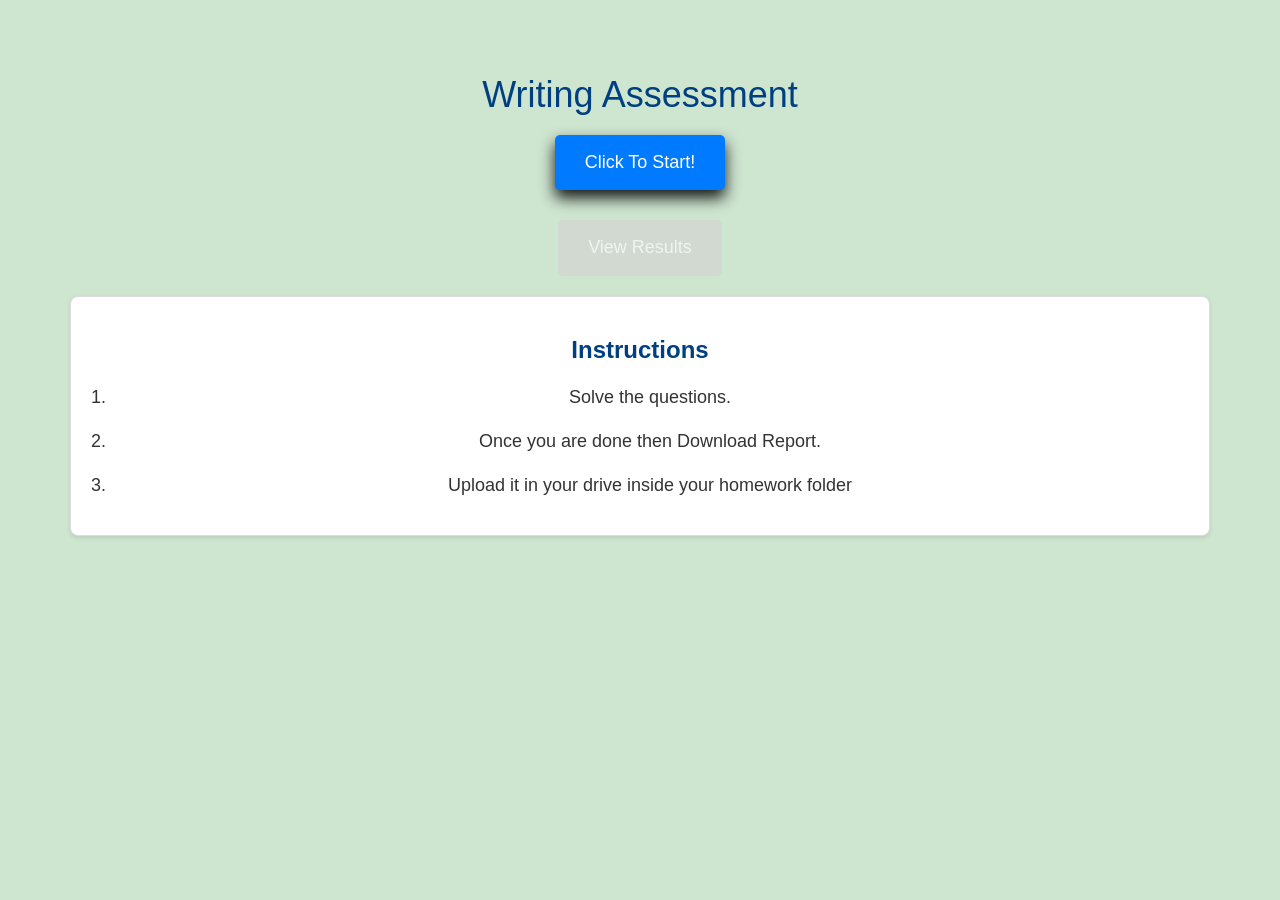
<file: index.html>
<!DOCTYPE html>
<html lang="en">
  <head>
    <meta charset="UTF-8" />
    <meta name="viewport" content="width=device-width, initial-scale=1.0" />
    <title>Topics</title>
    <link
      rel="stylesheet"
      href="https://maxcdn.bootstrapcdn.com/bootstrap/3.4.0/css/bootstrap.min.css"
    />
    <script src="https://ajax.googleapis.com/ajax/libs/jquery/3.4.1/jquery.min.js"></script>
    <script src="https://maxcdn.bootstrapcdn.com/bootstrap/3.4.0/js/bootstrap.min.js"></script>
    <link rel="stylesheet" href="styles.css" />
    <style>
      /* Custom styles for a better layout and larger buttons */
      body {
        background-color: #CEE5D0;
        font-family: Arial, sans-serif;
      }


      .container {
        margin-top: 30px;
      }

      h1 {
        /* margin-bottom: 30px; */
        color: #004080; /* Dark Blue */
      }

      #buttonContainer {
        display: flex;
        flex-wrap: wrap;
        justify-content: center;
      }

      .btn-large {
    font-size: 18px;
    padding: 15px 30px;
    margin: 10px;
    border-radius: 5px;
    transition: background-color 0.3s, color 0.3s, transform 0.2s, box-shadow 0.2s;
    background-color: #007bff; /* Blue background */
    color: white;
    border: none;
    box-shadow: 0 8px 15px rgba(0, 0, 0, 0.901); /* Soft shadow for 3D effect */
}

.btn-large:hover {
    background-color: #003366; /* Darker Blue */
    color: white;
    transform: translateY(-4px); /* Lifting effect */
    box-shadow: 0 10px 20px rgba(0, 0, 0, 0.3); /* Stronger shadow on hover */
}

      .btn.disabled-btn {
        background-color: #d3d3d3; /* Light Gray */
        border-color: #d3d3d3;
        color: #a9a9a9; /* Dark Gray */
        cursor: not-allowed;
      }

      .btn-view-results {
        font-size: 18px;
        padding: 15px 30px;
        margin-top: 20px;
        border-radius: 5px;
        transition: background-color 0.3s, color 0.3s;
        background-color: #5bc0de; /* Bootstrap's info color */
        color: white;
        border: none;
      }

      .btn-view-results:hover {
        background-color: #31b0d5; /* Darker Bootstrap info color */
      }

      .btn-view-results:disabled {
        background-color: #d3d3d3;
        color: #a9a9a9;
        cursor: not-allowed;
      }

      .instructions-container {
        margin-top: 20px;
        padding: 20px;
        background-color: #ffffff; /* White background for contrast */
        border: 1px solid #ddd; /* Light border for definition */
        border-radius: 8px; /* Rounded corners for a softer look */
        box-shadow: 0 2px 4px rgba(0, 0, 0, 0.1); /* Subtle shadow for depth */
      }

      .instructions-heading {
        color: #004080; /* Dark Blue */
        margin-bottom: 20px;
        font-size: 24px; /* Larger font size for heading */
        font-weight: bold; /* Bold text for emphasis */
      }

      .instructions-list {
        font-size: 18px;
        line-height: 1.6;
        list-style-type: decimal;
        padding-left: 20px; /* Add space for list markers */
      }

      .instructions-list li {
        margin-bottom: 15px; /* Space between list items */
      }

      .instructions-email {
        color: #5bc0de; /* Bootstrap's info color */
        text-decoration: none;
        font-weight: bold; /* Bold text for email */
      }

      .instructions-email:hover {
        color: #31b0d5; /* Darker Bootstrap info color */
        text-decoration: underline;
      }
    </style>
    <script>
      const uniqueKey = "G10M17Eng_assessment_writing";
      const data = JSON.parse(localStorage.getItem(uniqueKey)) || {};
      console.log(data, "dataindex");

      document.addEventListener("DOMContentLoaded", function () {
        fetch("questions.json")
          .then((response) => response.json())
          .then((data) => {
            populateButtons(data.topics);
            updateViewResultsButton(data.topics);
          })
          .catch((error) =>
            console.error("Error loading the JSON file:", error)
          );
      });

      function populateButtons(topics) {
        const buttonContainer = document.getElementById("buttonContainer");
        buttonContainer.innerHTML = ""; // Clear previous buttons
        console.log(topics, "topics");

        topics.forEach((topic) => {
          const button = document.createElement("button");
          button.className = "btn btn-primary btn-large";
          button.innerText = "Click To Start!";
          button.onclick = () => {
            window.location.href = `questions.html?topic=${encodeURIComponent(
              topic.heading
            )}`;
          };

          // const isCompleted = localStorage.getItem(uniqueKey) && JSON.parse(localStorage.getItem(uniqueKey))[topic.heading + '_completed'];

          // // Check if the topic has been completed and disable the button if necessary
          // if (localStorage.getItem(topic.heading + '_completed')) {

          //   button.classList.add('disabled-btn');
          //   button.disabled = true;
          // }
          const isCompleted =
            localStorage.getItem(uniqueKey) &&
            JSON.parse(localStorage.getItem(uniqueKey))[
              topic.heading + "_completed"
            ];

          if (isCompleted) {
            button.classList.add("disabled-btn");
            button.disabled = true;
          }

          buttonContainer.appendChild(button);
        });
      }

      function updateViewResultsButton(topics) {
        const viewResultsButton = document.getElementById("viewResultsButton");
        const allCompleted = topics.every(topic => {
    const isCompleted = localStorage.getItem(uniqueKey) && JSON.parse(localStorage.getItem(uniqueKey))[topic.heading + '_completed'];
    return isCompleted;
  });

  console.log("all", allCompleted);

  if (allCompleted) {
    viewResultsButton.disabled = false;

  } else {
    viewResultsButton.disabled = true;
  }
      }
    </script>
  </head>
  <body>
    <main class="container">
      <h1 class="text-center">Writing Assessment</h1>
      
      <div id="buttonContainer" class="text-center"></div>
      <div class="text-center">
        <!-- <button id="viewResultsButton" class="btn btn-view-results" disabled>
        <a href="graph.html" style="color: white; text-decoration: none;">View Results</a>
      </button> -->
        <button id="viewResultsButton" class="btn btn-view-results" disabled>
          <a href="graph.html" style="color: white; text-decoration: none"
            >View Results</a
          >
        </button>

        <div class="instructions-container">
          <h2 class="text-center instructions-heading">Instructions</h2>
          <ol class="instructions-list">
            <li>Solve the questions.</li>
            <li>Once you are done then Download Report.</li>
            <li>
              Upload it in your drive inside your homework folder
            </li>
          </ol>
        </div>
      </div>
    </main>
  </body>
</html>
</file>
<file: styles.css>
/* General Styles */
body {
    font-family: Arial, sans-serif;
    background-color: #F5F5F5; 
    color: #333;
    margin: 0;
    padding: 25px 0 0;
    font-size: 20px; /* Increased base font size */
  }
  
  
  .header {
    /* width: 100%; */
    box-shadow: 5px 5px 10px rgb(0, 0, 0);
    padding: 5px 30px;
    background-color: white; 
text-align: left;    
  
  }
  
  .logo {
    width: 5%; /* Slightly larger logo */
  }
  img{
    vertical-align: middle;
  }
  
  .header-image {
    width: 30%; 
    height: auto;
    margin-bottom: 10px;
  }
  
  #heading {
    margin-top: 25px;
    /* color: #D6B65B;  */
    font-size: 3rem; /* Larger heading font size */
    font-weight: 600;
  }
  .maindiv{
    display: flex;
    gap: 10px;
  }
  .quiz-container {
    margin-top: 40px; /* Increased spacing */
  }
  
  .numdiv {
    font-size: 2.5rem; 
    color: #7A9A5B;
    font-family: Georgia, serif;
  }
  
   
  #questiondiv {
    padding: 30px; 
    padding-bottom: 0;
    border-radius: 10px; /* Slightly more rounded corners */
    box-shadow: 0 2px 5px rgba(0, 0, 0, 0.1);
    font-size: 1.8rem; /* Larger font size for questions */
  }
  
  .menu ul {
    list-style-type: none;
    padding: 0;
  }
  
  .menu li {
    margin-bottom: 20px; /* Increased spacing between options */
    /* font-size: 2rem;  */
    /* color: #D7A2A0; */
    input:hover{
        cursor: pointer;
    }
  }
  
  .btn {
     /* Increased spacing around buttons */
    font-size: 1.7rem; /* Larger font size for buttons */
    background-color: #27694e; 
    border-color: #27694e; /* Matching border color for buttons */
    color: white;
  }
  .btnOption{
    font-size: 1.8rem; /* Larger font size for buttons */
    background-color: #699e19; 
    border-color: #699e19; /* Matching border color for buttons */
    color: white;
    width: 100%;
  }

  .btnButton{
    font-size: 1.7rem; /* Larger font size for buttons */
    background-color: #D5A35F; 
    border-color: #D5A35F; /* Matching border color for buttons */
    color: white;

  }
  
  .btn:hover {
    background-color: #BF6C6C; 
    border-color: #BF6C6C; 
  }
  
  #result {
    margin-top: 20px; /* Increased spacing */
    font-size: 1.8rem; /* Larger font size for results */
    color: #6D8E8F; /* Dark Pastel Teal for result text */
  }
  
  .progress {
    height: 30px; /* Increased height for progress bar */
    margin-top: 20px; /* Increased spacing */
  }
  
  .progress-bar {
    transition: width 0.6s ease;
  }
  
  #picdiv {
    /* margin-top: 40px;  */
    padding-top: 61px; /* Increased padding */
    text-align: center;
    background-image: url(assests/images/background.png);
    color: #333; /* Darker color for text */
    box-shadow: 0 2px 5px rgba(0, 0, 0, 0.1);
    font-size: 1.8rem; /* Larger font size for results and feedback */
    height: 365px;
    width: 815px;
    background-repeat: round;
  }
  
  .smallbtn {
    margin: 3px; /* Increased spacing */
    font-size: 1.5rem; /* Larger font size for small buttons */
    background-color: #FFDE4D; 
    border-color: #6D8E8F; /* Matching border color for small buttons */
    color: black;
    margin-bottom: 34px;
  }
  
  .smallbtn:hover {
    background-color:white; 
    border-color: black; 
    color: black
  }
  
  .highlighted-btn {
    background-color: yellow;
    color: black;
    color: #333;
    background-color: #fff;
    border-color: #ccc;
  }
  
  /* CSS for Answered Button */
.answered-btn {
    background-color: #4CAF50; /* Green background for answered button */
    color: white; /* White text color */
}


.next-btn-progress{
  font-size:x-large;
  background-color: #4CAF50; 
  border-color: black; /* Matching border color for buttons */
  color: white;
  font-weight: 700;
}

/* Increase the size of radio buttons */
input[type="radio"] {
  transform: scale(1.5); /* Adjust the scale value as needed */
  margin-right: 10px; /* Add some space between the radio button and the label */
}

/* Adjust the label to align with the larger radio button */
input[type="radio"] + label {
  font-size: 1.2rem; /* Adjust the font size as needed */
}
</file>
